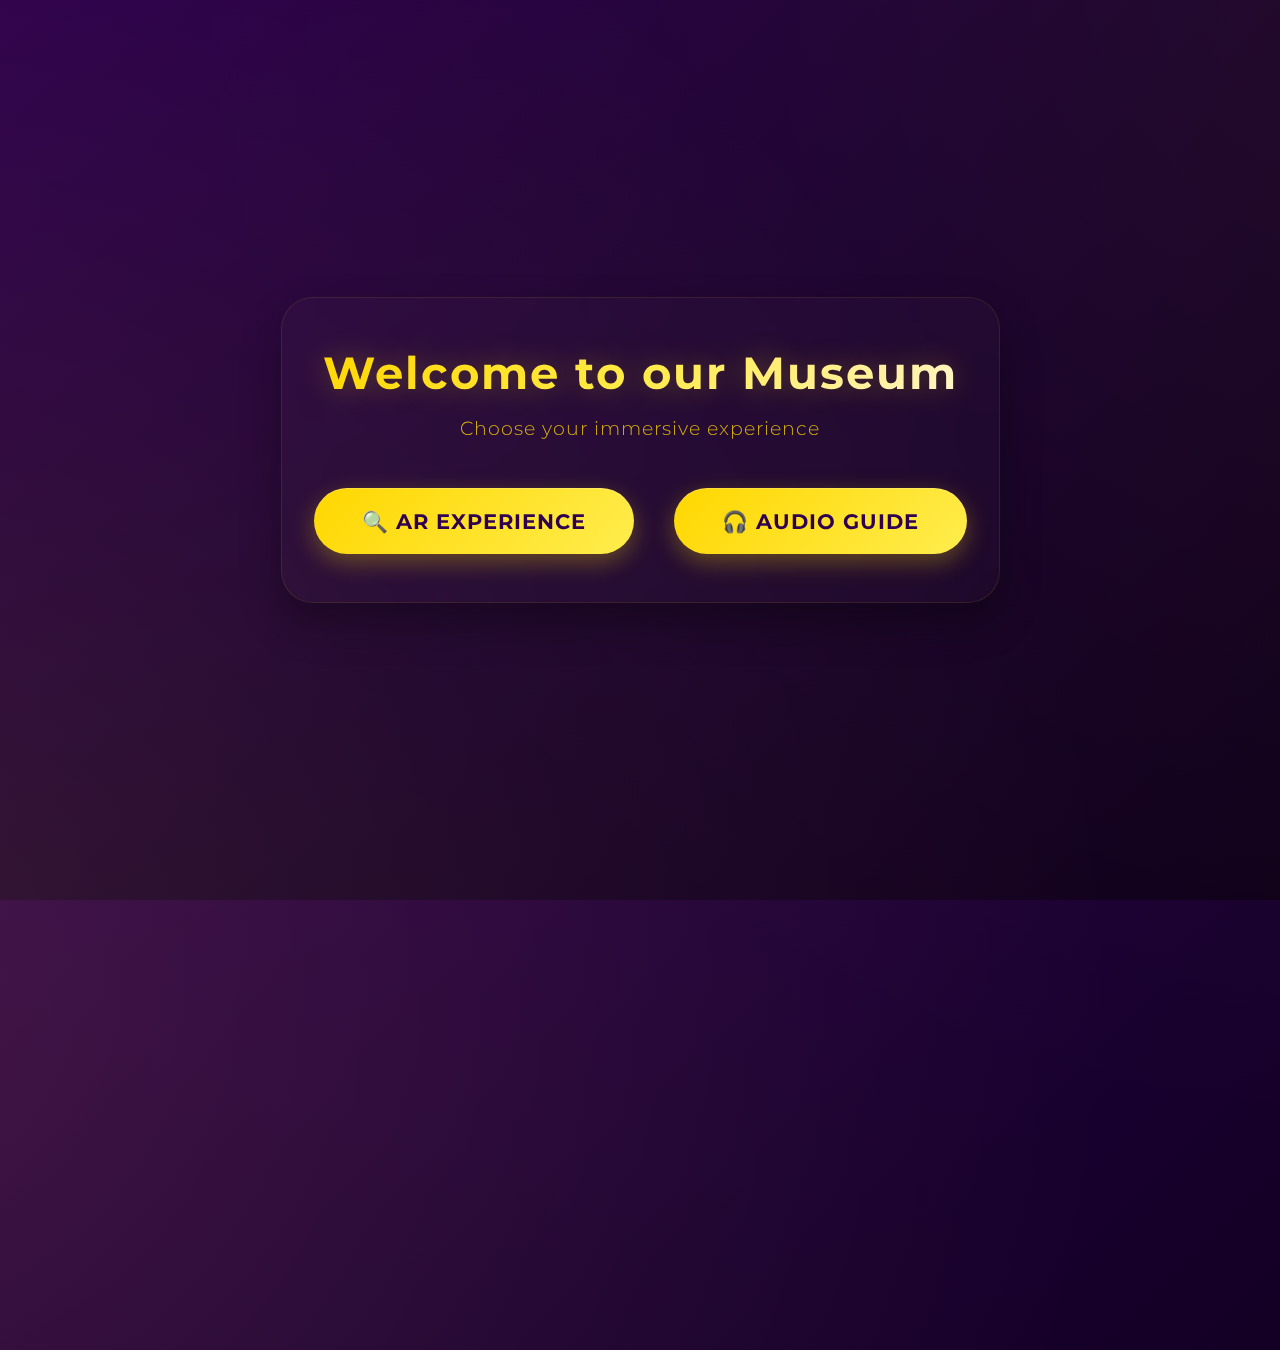
<file: index.html>
<!DOCTYPE html>
<html lang="en">
<head>
  <meta charset="UTF-8">
  <title>Museum Experience</title>
  <meta name="viewport" content="width=device-width, initial-scale=1.0">
  <style>
    html, body {
      height: 100%;
      margin: 0;
      padding: 0;
    }
    body {
      min-height: 100vh;
      background: linear-gradient(135deg, #2e004f 0%, #1a0033 50%, #0f001a 100%);
      display: flex;
      flex-direction: column;
      align-items: center;
      justify-content: center;
      font-family: 'Segoe UI', 'Arial', sans-serif;
      position: relative;
      overflow: hidden;
    }
    
    /* Animated background elements */
    body::before {
      content: '';
      position: absolute;
      top: -50%;
      left: -50%;
      width: 200%;
      height: 200%;
      background: radial-gradient(circle at 20% 80%, rgba(255, 215, 0, 0.1) 0%, transparent 50%),
                  radial-gradient(circle at 80% 20%, rgba(255, 215, 0, 0.05) 0%, transparent 50%);
      animation: float 20s ease-in-out infinite;
      z-index: 0;
    }
    
    @keyframes float {
      0%, 100% { transform: translate(0px, 0px) rotate(0deg); }
      33% { transform: translate(30px, -30px) rotate(120deg); }
      66% { transform: translate(-20px, 20px) rotate(240deg); }
    }
    
    .container {
      position: relative;
      z-index: 1;
      text-align: center;
      backdrop-filter: blur(10px);
      background: rgba(255, 255, 255, 0.02);
      padding: 3rem 2rem;
      border-radius: 2rem;
      border: 1px solid rgba(255, 215, 0, 0.1);
      box-shadow: 0 20px 40px rgba(0, 0, 0, 0.3);
    }
    
    .welcome {
      background: linear-gradient(135deg, #ffd700 0%, #ffed4e 50%, #fff8dc 100%);
      -webkit-background-clip: text;
      -webkit-text-fill-color: transparent;
      background-clip: text;
      font-size: 2.8rem;
      font-weight: 700;
      letter-spacing: 2px;
      text-align: center;
      margin-bottom: 1rem;
      font-family: 'Montserrat', 'Segoe UI', 'Arial', sans-serif;
      text-shadow: 0 0 30px rgba(255, 215, 0, 0.3);
      animation: glow 3s ease-in-out infinite alternate;
    }
    
    @keyframes glow {
      from { text-shadow: 0 0 20px rgba(255, 215, 0, 0.3); }
      to { text-shadow: 0 0 40px rgba(255, 215, 0, 0.6), 0 0 60px rgba(255, 215, 0, 0.3); }
    }
    
    .subtitle {
      color: rgba(255, 215, 0, 0.8);
      font-size: 1.2rem;
      font-weight: 300;
      margin-bottom: 3rem;
      font-family: 'Montserrat', 'Segoe UI', 'Arial', sans-serif;
      letter-spacing: 1px;
    }
    
    .buttons {
      display: flex;
      gap: 2.5rem;
      flex-wrap: wrap;
      justify-content: center;
    }
    
    .experience-btn {
      background: linear-gradient(135deg, #ffd700 0%, #ffed4e 100%);
      color: #2e004f;
      border: none;
      padding: 1.3rem 3rem;
      font-size: 1.3rem;
      border-radius: 50px;
      font-weight: 700;
      cursor: pointer;
      transition: all 0.3s cubic-bezier(0.4, 0, 0.2, 1);
      font-family: 'Montserrat', 'Segoe UI', 'Arial', sans-serif;
      box-shadow: 0 8px 25px rgba(255, 215, 0, 0.3), inset 0 1px 0 rgba(255, 255, 255, 0.2);
      position: relative;
      overflow: hidden;
      text-transform: uppercase;
      letter-spacing: 1px;
      min-width: 200px;
    }
    
    .experience-btn::before {
      content: '';
      position: absolute;
      top: 0;
      left: -100%;
      width: 100%;
      height: 100%;
      background: linear-gradient(90deg, transparent, rgba(255, 255, 255, 0.3), transparent);
      transition: left 0.5s;
    }
    
    .experience-btn:hover::before {
      left: 100%;
    }
    
    .experience-btn:hover, .experience-btn:focus {
      transform: translateY(-3px) scale(1.05);
      box-shadow: 0 15px 35px rgba(255, 215, 0, 0.4), inset 0 1px 0 rgba(255, 255, 255, 0.3);
      background: linear-gradient(135deg, #fff8dc 0%, #ffd700 100%);
    }
    
    .experience-btn:active {
      transform: translateY(-1px) scale(1.02);
    }
    
    /* Responsive design */
    @media (max-width: 768px) {
      .container {
        margin: 1rem;
        padding: 2rem 1.5rem;
      }
      .welcome {
        font-size: 2.2rem;
      }
      .buttons {
        flex-direction: column;
        gap: 1.5rem;
      }
      .experience-btn {
        padding: 1.1rem 2rem;
        font-size: 1.1rem;
      }
    }
  </style>
  <link href="https://fonts.googleapis.com/css?family=Montserrat:600&display=swap" rel="stylesheet">
</head>
<body>
  <div class="container">
    <div class="welcome">
      Welcome to our Museum
    </div>
    <div class="subtitle">
      Choose your immersive experience
    </div>
    <div class="buttons">
      <button class="experience-btn" onclick="location.href='ar.html'">
        🔍 AR Experience
      </button>
      <button class="experience-btn" onclick="location.href='audioguide.html'">
        🎧 Audio Guide
      </button>
    </div>
  </div>
</body>
</html>
</file>
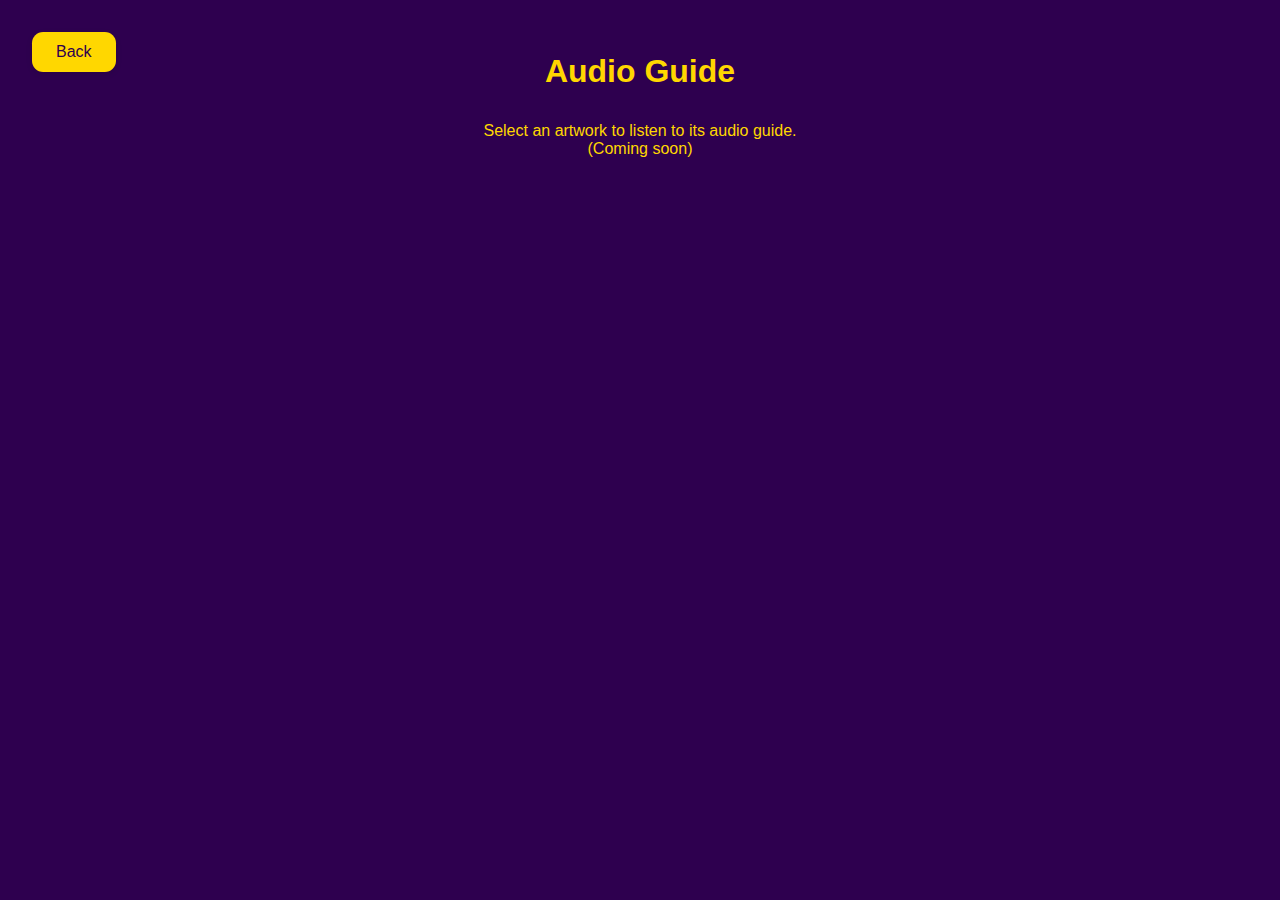
<file: audioguide.html>
<!DOCTYPE html>
<html lang="en">
<head>
  <meta charset="UTF-8">
  <title>Audio Guide - Museum</title>
  <meta name="viewport" content="width=device-width, initial-scale=1.0">
  <style>
    html, body {
      height: 100%;
      margin: 0;
      padding: 0;
      background: #2e004f;
      color: #ffd700;
      font-family: 'Montserrat', 'Segoe UI', 'Arial', sans-serif;
    }
    .container {
      max-width: 700px;
      margin: 0 auto;
      padding: 2rem;
      text-align: center;
    }
    h1 {
      font-size: 2rem;
      font-weight: 600;
      margin-bottom: 2rem;
    }
    .back-btn {
      position: absolute;
      top: 2rem;
      left: 2rem;
      background: #ffd700;
      color: #2e004f;
      border: none;
      padding: 0.7rem 1.5rem;
      border-radius: 0.7rem;
      font-size: 1rem;
      font-family: 'Montserrat', 'Segoe UI', 'Arial', sans-serif;
      cursor: pointer;
      z-index: 10;
      box-shadow: 0 2px 6px rgba(0,0,0,0.10);
    }
    .back-btn:hover { background: #fff8dc; color: #1a0033; }
  </style>
</head>
<body>
  <button class="back-btn" onclick="location.href='index.html'">Back</button>
  <div class="container">
    <h1>Audio Guide</h1>
    <p>
      Select an artwork to listen to its audio guide. <br>
      (Coming soon)
    </p>
    <!-- You can add a list of artworks and audio controls here -->
  </div>
</body>
</html>
</file>
